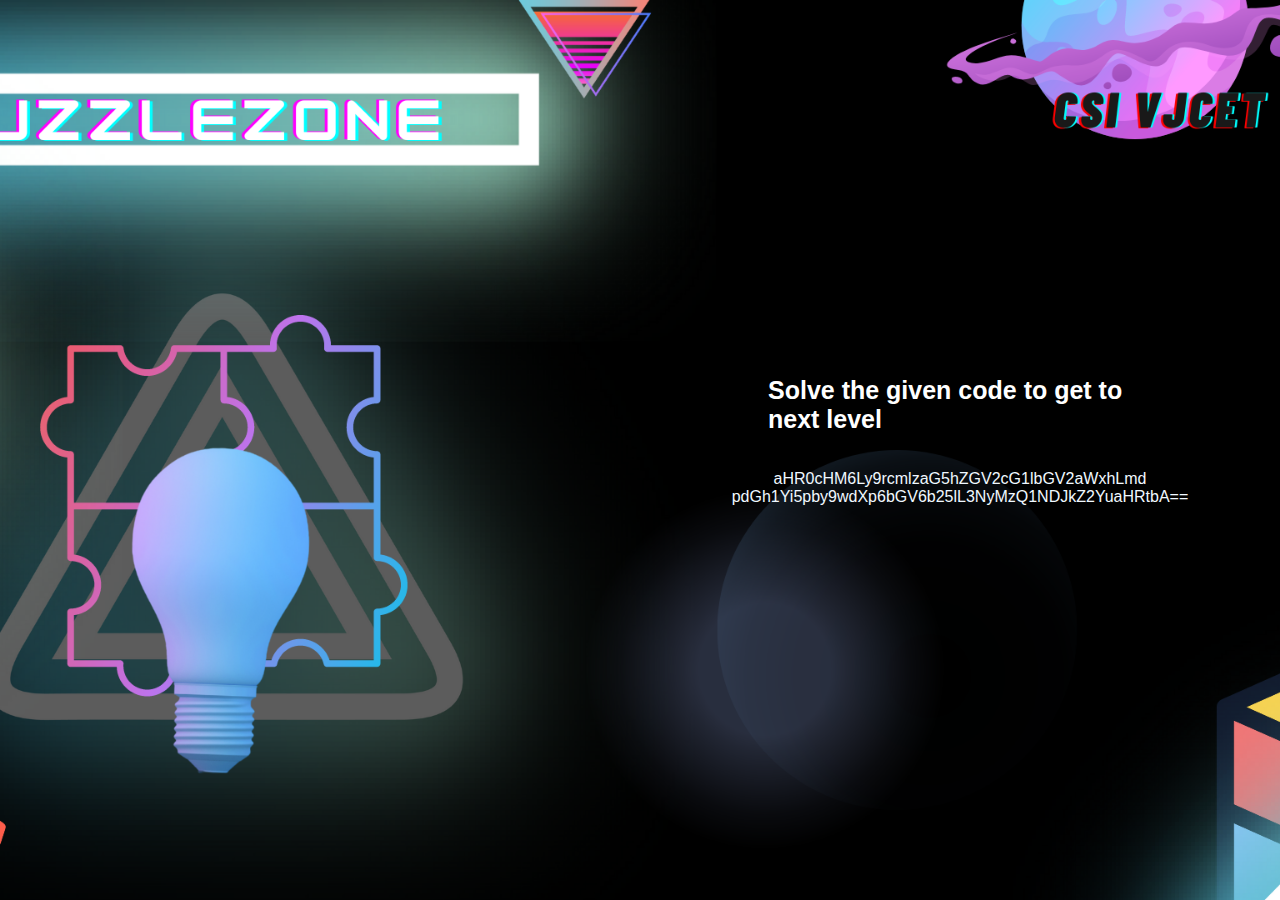
<file: index.html>
<!DOCTYPE html><!--
    ||||||||||||||||                |||                |||       |||||||||||||||||||||||       ||||||||||||||||||||||         |||                               |||||||||||||||||||||||||||
    ||             |||              |||                |||                         |||                           |||          |||                               |||
    ||              |||             |||                |||                        |||                           |||           |||                               |||
    ||                 |||          |||                |||                       |||                           |||            |||                               |||
    ||                   |||        |||                |||                      |||                           |||             |||                               |||
    ||                 |||          |||                |||                     |||                           |||              |||                               |||
    ||              |||             |||                |||                    |||                           |||               |||                               |||
    ||          ||||                |||                |||                   |||                           |||                |||                               |||
    ||||||||||||                    |||                |||                  |||                           |||                 |||                               |||
    ||                              |||                |||                 |||                           |||                  |||                               ||||||||||||||||||||||
    ||                              |||                |||                |||                           |||                   |||                               |||
    ||                              |||                |||               |||                           |||                    |||                               |||
    ||                              |||                |||              |||                           |||                     |||                               |||
    ||                              |||                |||             |||                           |||                      |||                               |||
    ||                                |||            |||              |||                           |||                       |||                               |||
    ||                                  ||||       ||||              |||                           |||                        |||                               |||
    ||                                      |||||||               |||||||||||||||||||||         ||||||||||||||||||||||||      ||||||||||||||||||||||||||||      |||||||||||||||||||||||||||||    
-->
<html lang="en">
<head>
    <meta charset="UTF-8">
    <meta http-equiv="X-UA-Compatible" content="IE=edge">
    <meta name="viewport" content="width=device-width, initial-scale=1.0">
    <title>PuzzleZone</title>
    <link rel="stylesheet" href="style.css">
</head>
<body>
    <div class="main">
       
        <div class="clue">
            <h2 class="neonText">Solve the given code to get to next level</h2><br><br>
            <p>aHR0cHM6Ly9rcmlzaG5hZGV2cG1lbGV2aWxhLmd<br>pdGh1Yi5pby9wdXp6bGV6b25lL3NyMzQ1NDJkZ2YuaHRtbA==</p>
            <br>
            <!--<a id="hint" href="" onclick="return confirm_alert(this);">Get a Hint</a>-->
            
        </div>
    </div>
</body>
<script type="text/javascript">
      document.addEventListener('contextmenu', event => event.preventDefault());
    function confirm_alert(node) {
        return confirm("The given code is Base64 coded decode to get hint.");
    }
    </script>
    
</html>
</file>
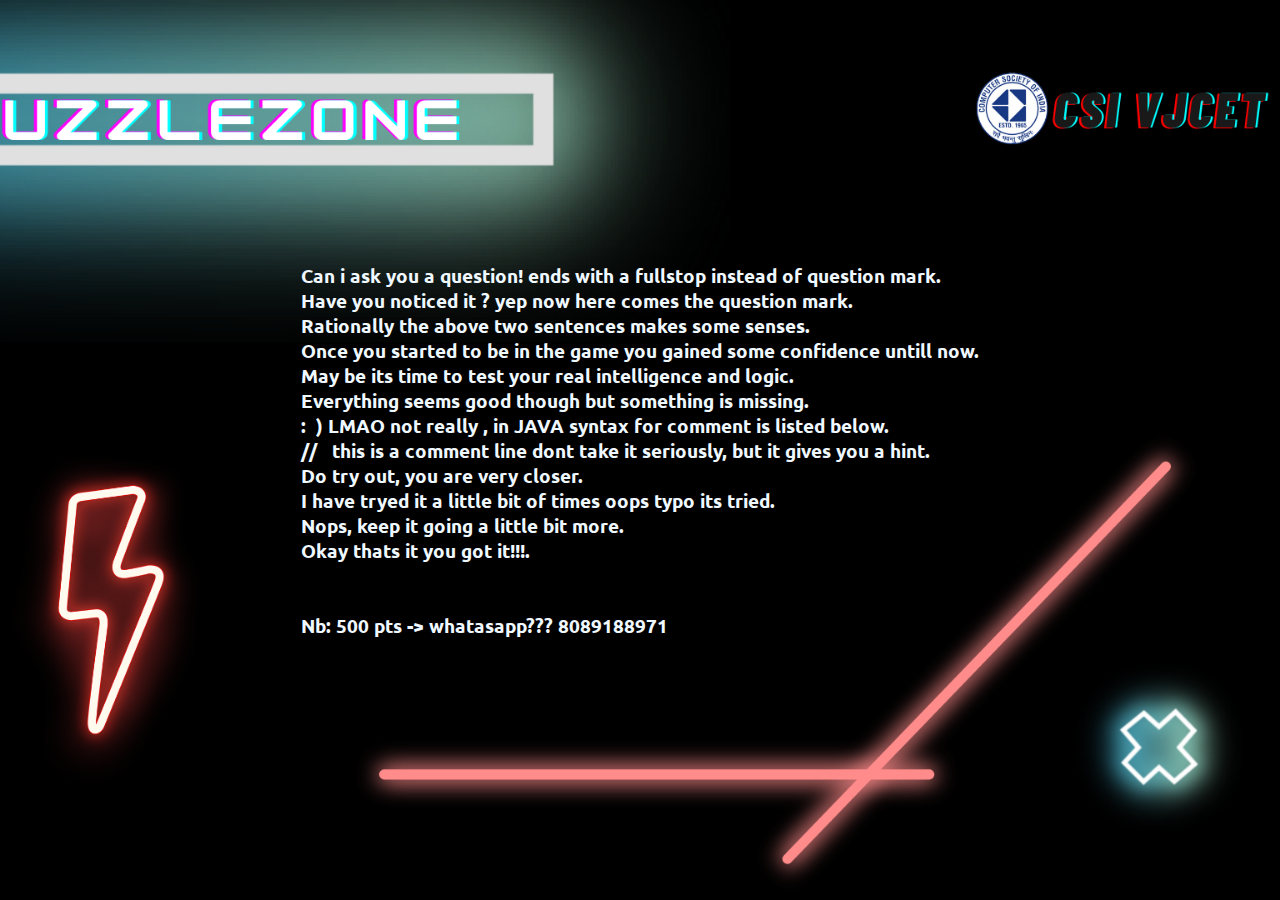
<file: 4deplacepikoround.html>
<!DOCTYPE html>
<html lang="en">
<head>
    <meta charset="UTF-8">
    <meta http-equiv="X-UA-Compatible" content="IE=edge">
    <meta name="viewport" content="width=device-width, initial-scale=1.0">
    <title>Round 4</title>
    <link rel="stylesheet" href="round4.css">
    <link rel="preconnect" href="https://fonts.googleapis.com">
    <link rel="preconnect" href="https://fonts.gstatic.com" crossorigin>
    <link href="https://fonts.googleapis.com/css2?family=Ubuntu&display=swap" rel="stylesheet">
</head>
<body>
    <div>
        <h4>
        Can i ask you a question! ends with a fullstop instead of question mark.<br>
        Have you noticed it ? yep now here comes the question mark.<br>
        Rationally the above two sentences makes some senses.<br>
        Once you started to be in the game you gained some confidence untill now.<br>
        May be its time to test your real intelligence and logic.<br>
        Everything seems good though but something is missing.<br>
        : &nbsp;) LMAO not really , in JAVA syntax for comment is listed below.<br>
        // &nbsp;  this is a comment line dont take it seriously, but it gives you a hint.<br>
        Do try out, you are very closer.<br>
        I have tryed it a little bit of times oops typo its tried.<br>
        Nops, keep it going a little bit more.<br>
        Okay thats it you got it!!!.<br><br><br>

        Nb: 500 pts -> whatasapp??? 8089188971

        </h4>
    </div>
</body>
</html>
</file>
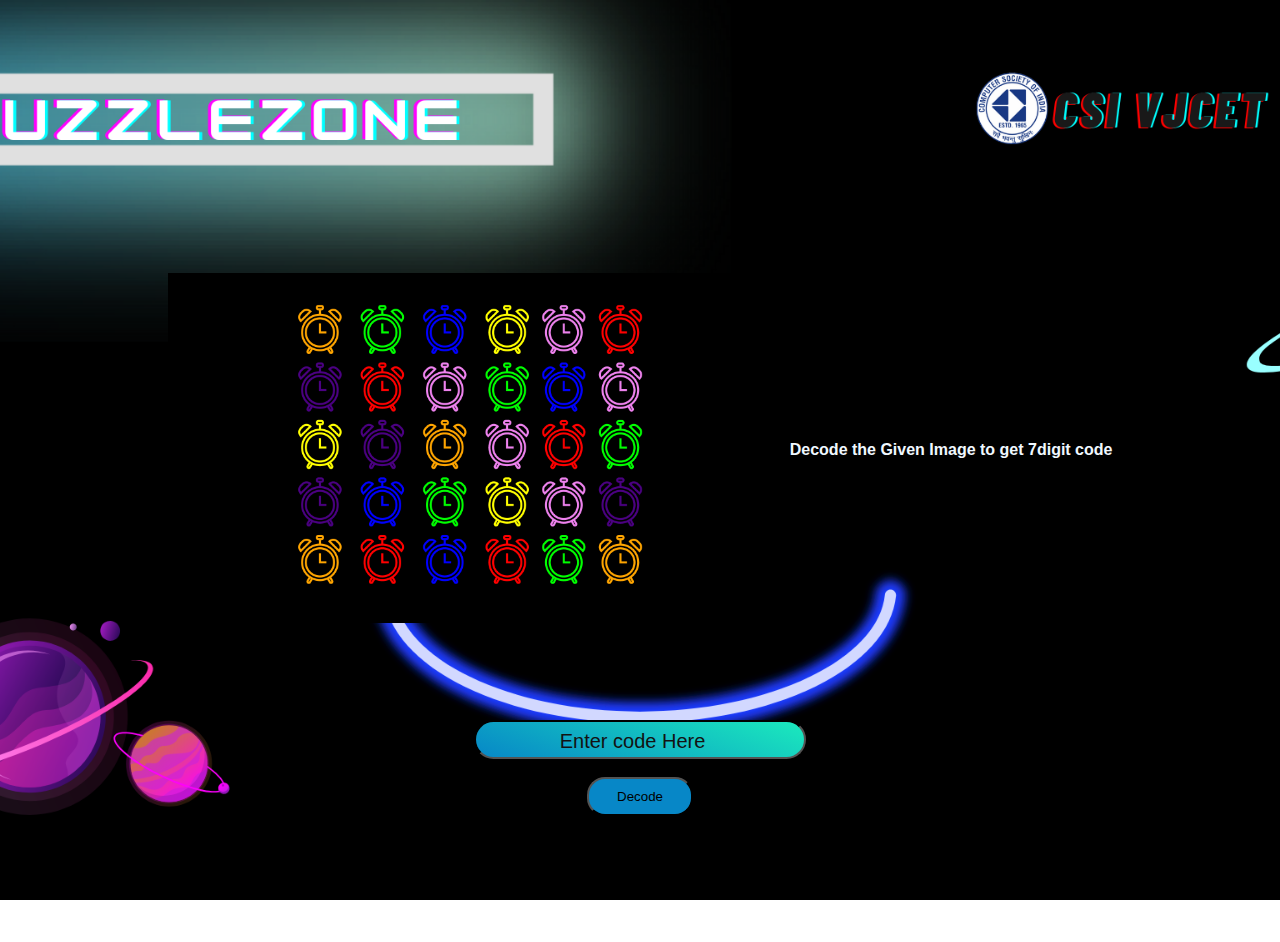
<file: sr34542dgf.html>
<!DOCTYPE html>
<html lang="en">
<head>
    <meta charset="UTF-8">
    <meta http-equiv="X-UA-Compatible" content="IE=edge">
    <meta name="viewport" content="width=device-width, initial-scale=1.0">
    <title>Round 3</title>
    <link rel="stylesheet" href="round3.css">
</head>
<body>
    
<section>
    <div class="one">
        <img src="5445345.png" alt="">
    </div>
    <div>
        <h4>Decode the Given Image to get 7digit code</h4>
    </div>
</section>
 <div>
    <input type="number" name="value" id="input" placeholder="Enter code Here"><br>
    <input type="submit" value="Decode" id="submit" onclick="readcode()">
 </div>
</body>
<script>
    document.addEventListener('contextmenu', event => event.preventDefault());
    function readcode () {
    var value1 = "5445345";
    var value2 = document.getElementById("input").value;
    if (value1 === value2) {
        alert("Hola!!!" + "Great! You reached till here!, DID YOU REGISTER FOR BUFF3R CTF? Not yet? Join on https://chat.whatsapp.com/DyTX27OBmxfEcyo4DU9KCx ");
    }
    else {
            alert("You typed: " + "Wrong code");}
}
</script>
</html>
</file>
<file: style.css>
*{
    padding: 0%;
    margin: 0%;
    font-family: Arial, Helvetica, sans-serif;
}
body{ overflow: hidden;
    height: 100vh;
    background: url(./puzzlezone.png);
    background-position: center;
    background-repeat: no-repeat;
    background-size: cover;
    backface-visibility: visible;
    
}
.main{
    height: 100vh;
    width: 100%;
    display: flex;
}
.clue{
    width: 30%;
    height: 30vh;
    display: flex;
    color: aliceblue;
    margin-left: 60%;
    margin-top: 35vh;
    flex-direction: column;
    justify-content: center;
    align-items: center;

}
.neonText {
    animation: flicker 1.5s infinite alternate;
    color: #fff;
  }
  
 h2{
    font-size: 25px;
 }
 p{
    text-align: center;
 }
  
  /* Flickering animation */
  @keyframes flicker {
      
    0%, 18%, 22%, 25%, 53%, 57%, 100% {
  
        text-shadow:
        0 0 4px #fff,
        0 0 11px #fff,
        0 0 19px #fff,
        0 0 40px #0fa,
        0 0 80px #0fa,
        0 0 90px #0fa,
        0 0 100px #0fa,
        0 0 150px #0fa;
    
    }
    
    20%, 24%, 55% {        
        text-shadow: none;
    }    
  }
</file>
<file: round4.css>
*{
    padding: 0%;
    margin: 0%;
    font-family: 'Ubuntu', sans-serif;
}
body{
    
    overflow: hidden;
    height: 100vh;
    background: url(./round4.png);
    background-position: center;
    background-repeat: no-repeat;
    background-size: cover;
    backface-visibility: visible;
    
}
div{
    color: aliceblue;
    height: 60vh;
    padding-top: 20vh;
    display: flex;
    font-size: larger;
    line-height: 25px;
    justify-content: center;
    align-items: center;
}
</file>
<file: round3.css>
*{
    padding: 0%;
    margin: 0%;
    font-family: Arial, Helvetica, sans-serif;
}
body{
    
    overflow: hidden;
    height: 100vh;
    background: url(./round3.png);
    background-position: center;
    background-repeat: no-repeat;
    background-size: cover;
    backface-visibility: visible;
    
}

section{
    height: 60vh;
    padding-top: 20vh;
    display: flex;
    justify-content: center;
    align-items: center;
}
img{
    height: 350px;
    margin: 35vh auto;
}
h4{
    color: aliceblue;
}
#input {
	position:relative;
	font-size: 25px;
    font-family: 'Lucida Sans', 'Lucida Sans Regular', 'Lucida Grande', 'Lucida Sans Unicode', Geneva, Verdana, sans-serif;
	background: linear-gradient(21deg, #0787c7, #1beabd);
	padding: 3px;
	display: block;
    margin-left: auto;
    margin-right: auto;
    border-radius: 25px;
    border-color: rgb(0, 0, 0);
}
input::placeholder {
    color: rgb(19, 18, 18);
    font-size: 20px;
    text-align: center;
  }
#submit{
    display: block;
    margin-left: auto;
    margin-right: auto;
    padding: 10px 28px;
    border-radius: 18px;
    background-color: #0787c7;
}
</file>
